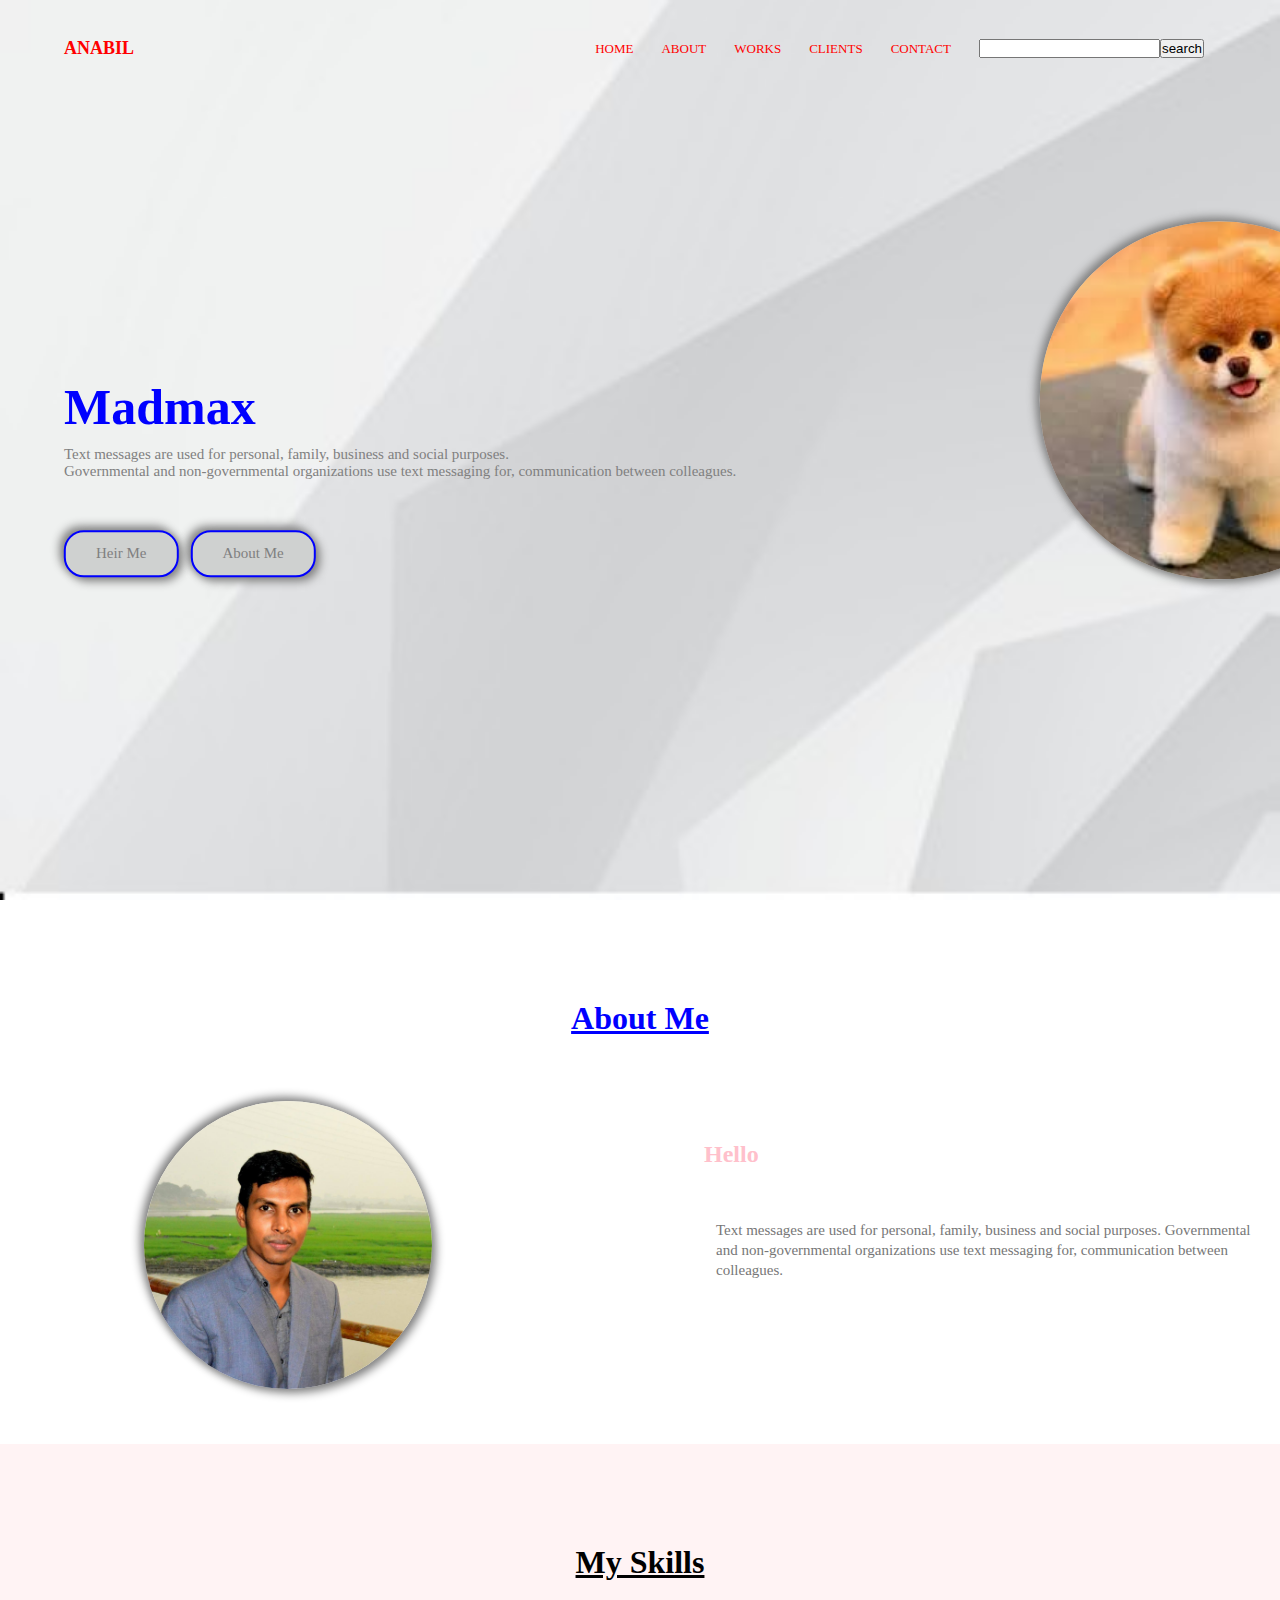
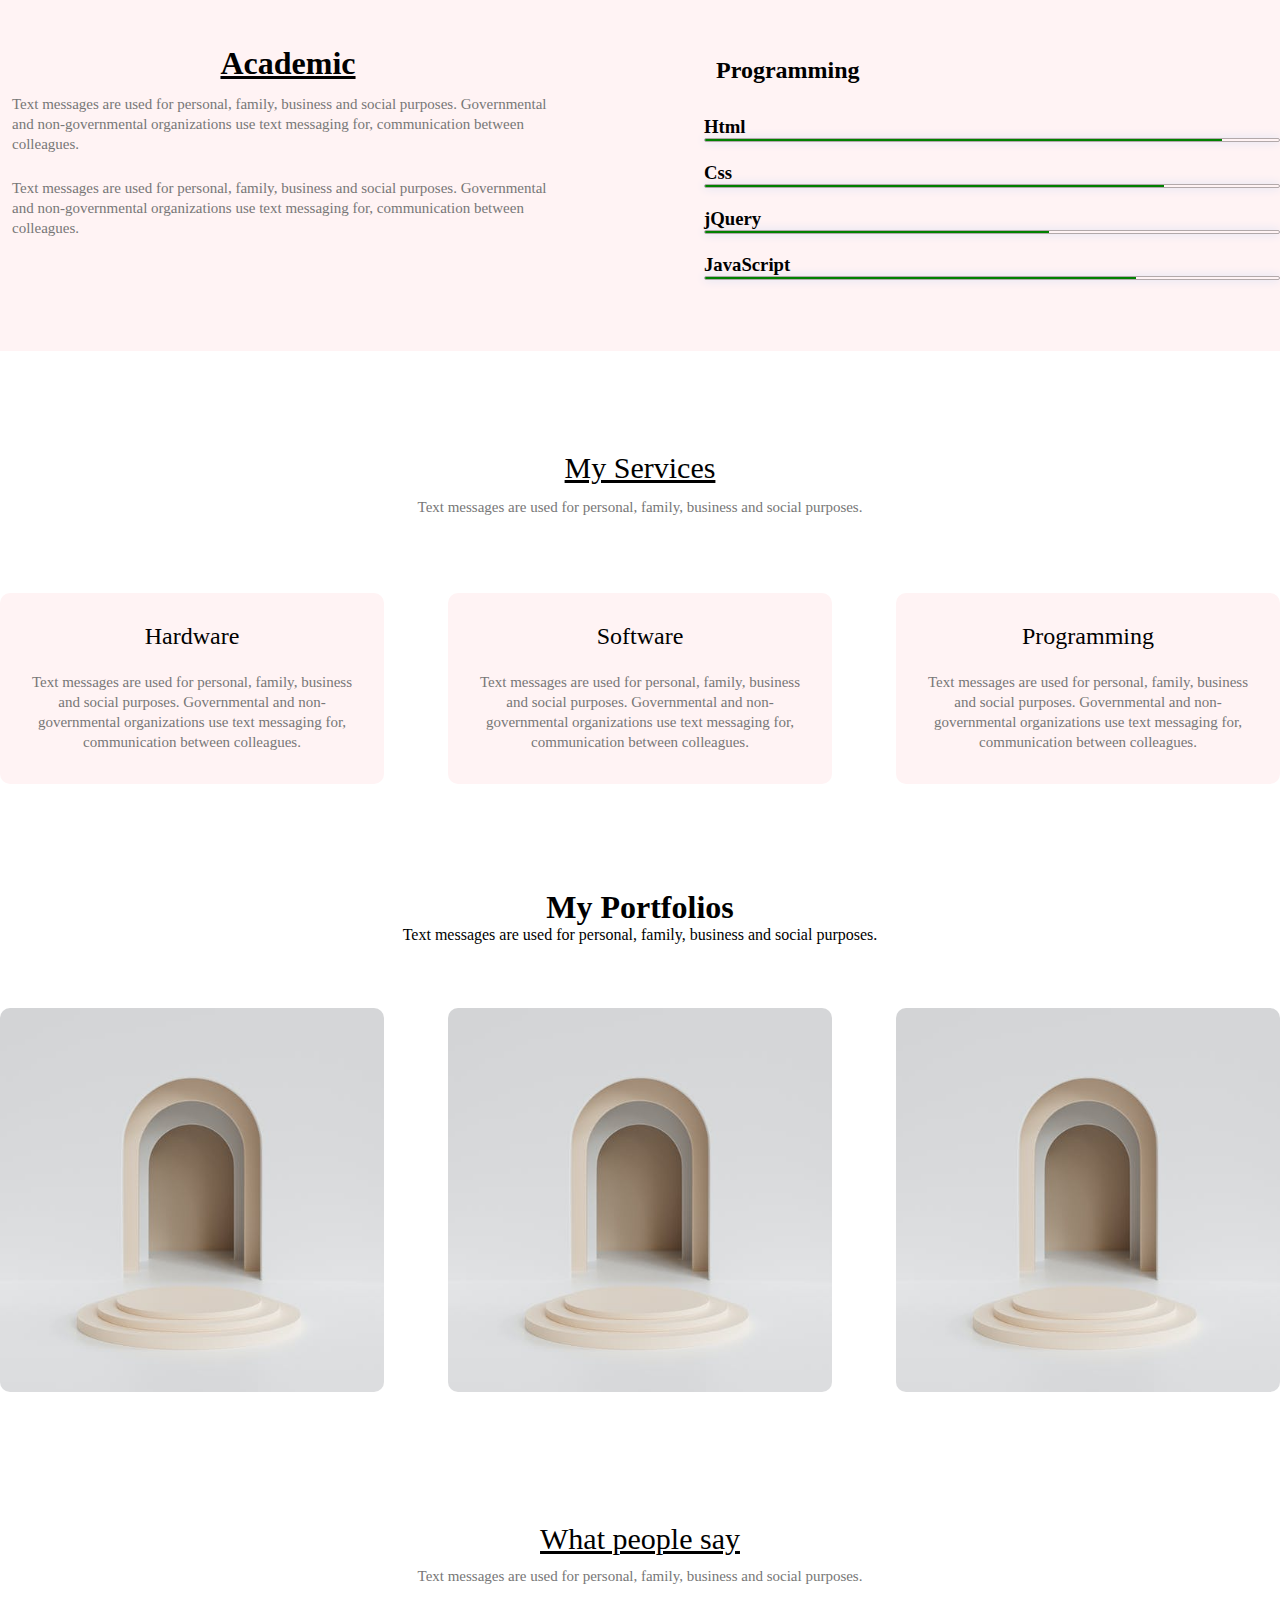
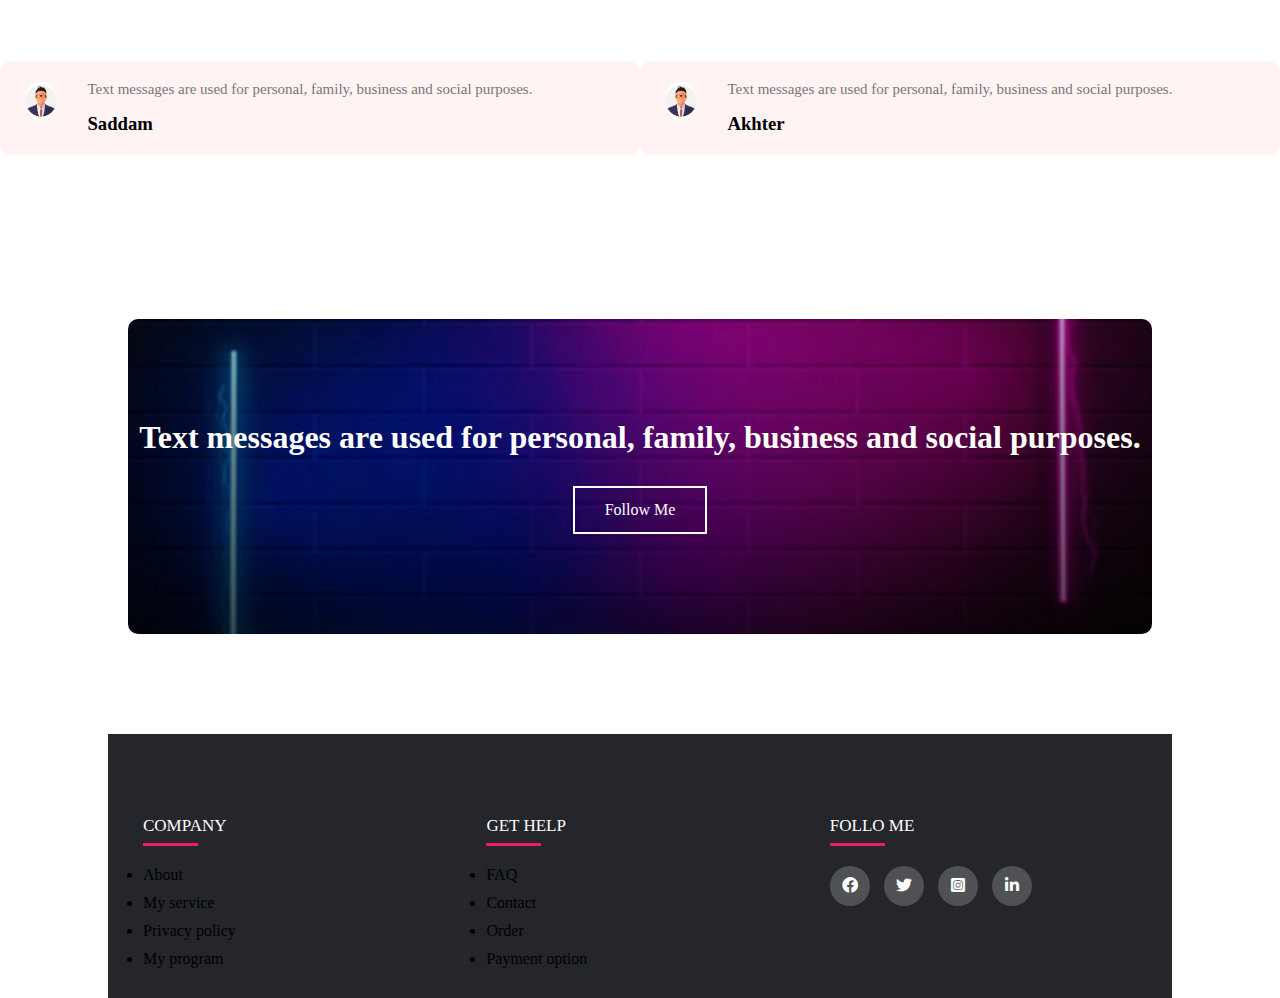
<file: index.html>
<!DOCTYPE html>
<html lang="en">
<head>
	<meta charset="UTF-8">
	<meta name="viewport" content="width=device-width, initial-scale=1.0">
	<title>Document</title>
	<title>Anabil portfolio</title>
<link rel="stylesheet" type="text/css" href="style.css">
<link rel="stylesheet" type="text/css" href="https://cdnjs.cloudflare.com/ajax/libs/font-awesome/6.0.0-beta3/css/all.min.css">
</head>

<body>
	<div class="header">
		<nav>
			<h3>Anabil</h3>
			<div class="navmenu">
				<ul>
					<li><a href="">Home</a></li>
					<li><a href="">About</a></li>
					<li><a href="">Works</a></li>
					<li><a href="">Clients</a></li>
					<li><a href="">Contact</a></li>
					<li><input type="text" name="search"><input type="submit" name="submit" value="search"></li>
				</ul>
				
			</div>

			<!--Profile Image. You can change this immage-->

			<img src="bg1.jpg" class="profile-image">
		</nav>
		<div class="titledes">
			<h1>Madmax</h1>
			<p>Text messages are used for personal, family, business and social purposes. <br>Governmental and non-governmental organizations use text messaging for, communication between colleagues.</p>
			<a href="#">Heir Me</a> &nbsp; <a href="#">About Me</a>

			
		</div>
		
	</div>
	<!---About Me-->
	<div class="About-Me">
		<h1>About Me</h1>
		<div class="row">
			<div class="about-me-col">
				<img src="ab.jpg">
				
			</div>
			<div class="about-me-col">
				<h2>Hello</h2>
				<p>Text messages are used for personal, family, business and social purposes. Governmental and non-governmental organizations use text messaging for, communication between colleagues.</p>
			</div>
		</div>
	</div>

	<div class="skills">
		<h1>My Skills</h1>
		<div class="row">
			<div class="skill-col">
				<h1>Academic</h1>
				<p>Text messages are used for personal, family, business and social purposes. Governmental and non-governmental organizations use text messaging for, communication between colleagues.</p>
				<p>Text messages are used for personal, family, business and social purposes. Governmental and non-governmental organizations use text messaging for, communication between colleagues.</p>
			</div>
			<div class="skill-col">
				<h2>Programming</h2>
				<ul>
					<li> 
						<h3>Html<h3> <span class="bar"><span class="html"></span></span>
					</li>
					<li> 
						<h3>Css<h3> <span class="bar"><span class="css"></span></span>
					</li>
					<li> 
						<h3>jQuery<h3> <span class="bar"><span class="jQuery"></span></span>
					</li>
					<li> 
						<h3>JavaScript<h3> <span class="bar"><span class="JavaScript"></span></span>
					</li>
				</ul>
				
			</div>
			
		</div>
	</div>
	<div class="services">
		<h1>My Services</h1>
		<p>Text messages are used for personal, family, business and social purposes.</p>
		<div class="row">
			<div class="service-column">
				<h2>Hardware</h2>
				<p>Text messages are used for personal, family, business and social purposes. Governmental and non-governmental organizations use text messaging for, communication between colleagues.</p>
			</div>
			<div class="service-column">
				<h2>Software</h2>
				<p>Text messages are used for personal, family, business and social purposes. Governmental and non-governmental organizations use text messaging for, communication between colleagues.</p>
			</div>
				<div class="service-column">
				<h2>Programming</h2>
				<p>Text messages are used for personal, family, business and social purposes. Governmental and non-governmental organizations use text messaging for, communication between colleagues.</p>
			</div>
			
		</div>
	</div>

	<div class="portfolios">
		<h1>My Portfolios</h1>
		<p>Text messages are used for personal, family, business and social purposes.</p>
		<div class="row">
			<div class="portfolios-col">
				<img src="bg5.jpg">
				<div class="overlay">
					<h3>CSS & html</h3>
				</div>
			</div>
			<div class="portfolios-col">
				<img src="bg5.jpg">
				<div class="overlay">
					<h3>CSS & html</h3>
				</div>
			</div>
			<div class="portfolios-col">
				<img src="bg5.jpg">
				<div class="overlay">
					<h3>CSS & html</h3>
				</div>
			</div>
			
		</div>
	</div>
	<div class="testimoial">
		<h1>What people say</h1>
		<p>Text messages are used for personal, family, business and social purposes.</p>
		
		<div class="row">
			<div class="testimoial-coll">
				<img src="pro1.jpg">
				<div><p>Text messages are used for personal, family, business and social purposes.</p>
					<h3>Saddam</h3></div>
			</div>
			<div class="testimoial-coll"><img src="pro1.jpg">
				<div><p>Text messages are used for personal, family, business and social purposes.</p>
					<h3>Akhter</h3>
				</div>
				
			</div>
			

		</div>
	</div>
	<div class="call-to-action"><h1>Text messages are used for personal, family, business and social purposes.</h1>
		<a href="#">Follow Me</a></div>


		<div class="footer">
		<div class="row">
			<div class="footer-col">
			<h1>Company</h1>
			<ul>
				<li>About</li>
				<li>My service</li>
				<li>Privacy policy</li>
				<li>My program</li>
			</ul>
		    </div>	
				<div class="footer-col">
					<h1>Get help</h1>
				<ul>
				  <li>FAQ</li>
				  <li>Contact</li>
				  <li>Order</li>
				  <li>Payment option</li>
				</ul>
				</div>	

			    <div class="footer-col">
				<h1>Follo Me</h1>
			       
			      <div class="social-media">

				  <a href="#"><li class="fab fa-facebook"></li></a>
				  <a href="#"><li class="fab fa-twitter"></li></a>
				  <a href="#"><li class="fab fa-instagram-square"></li></a>
				  <a href="#"><li class="fab fa-linkedin-in"></li></a>

				</div>

			</div>	
		</div>	
		</div>


	
</body>
</html>
</file>
<file: style.css>
*{
	margin: 0;
	padding: 0;
}
.header{
	min-height: 100vh;
	widows: 100%;
	background-image: url("bg3.jpg");
	background-position: center;
	background-size: cover;
	position: relative;
}

nav{
	display: flex;
	padding: 3% 5%;
	justify-content: space-between;
	align-items: center;

}
nav h3{
	color: red;
	font-family: Cursive;
	font-size: 18px;
	text-transform: uppercase;
}
.navmenu{
	flex: 1;
	text-align: right;

}
.navmenu ul li{
	list-style: none;
	display: inline-block;
	margin: 0px 12px;
	position: relative;

}
.navmenu ul li a{
	text-decoration: none;
	color: red;
	font-size: 13px;
	font-family: Cursive;

	text-transform: uppercase;
}
.navmenu ul li::after {
	content: '';
	width: 0px;
	height: 5px;
	background: green;
	display: block;
	margin: auto;
	position: absolute;
	bottom: -5px;
	transition: .4s;
}
.navmenu ul li:hover::after{
	width: 100%;
}
.profile-image{
	width: 28%;
	position: absolute;
	border-radius: 1200px;
	box-shadow: 4px 4px 10px grey,
				-4px -4px 10px grey;
	top: 250px;
	left: 950px;	
	transform: translate(25%, -8%);
}
.titledes{
	width: 80%;
	color: blue;
	position: absolute;
	top: 50%;
	left: 29%;
	transform: translate(-30%, -30%)
}
.titledes h1{
	font-size: 50px;
	font-family: Cursive;

}
.titledes p{
	margin: 10px 0 40px;
	font-family: Cursive;
	font-size: 15px;
	color: grey;
}
.titledes a{
	display: inline-block;
	text-decoration: none;
	border: 2px solid blue;
	border-radius: 20px;
	background: #cfd1d0;
	box-shadow: 4px 4px 10px grey,
				-4px -4px 10px grey;
				

	position: relative;
	cursor: pointer;
	margin: 10px 0 40px;
	font-family: Cursive;
	font-size: 15px;
	color: grey;
	padding: 13px 30px;

}
.titledes a:hover{
	background: green;
	border: 2px solid  #ff9900;
	border-radius: 20px;
	transition: 0.5s;

}

@media(max-width: 700px){
	.titledes{
		width: 90%;
		color: white;
		position: absolute;
		top: 50%;
		left: 50%;
		transform: translate(-50%, -50%);
		text-align: center;


	}
}
/*------About------*/
.row{
	display: flex;
	margin-top: 5%;
	justify-content: space-between;
}

.About-Me{
	widows: 80%;
	margin: auto;
	font-family: Cursive;
	text-align: center;
	padding-top: 100px;

}
.About-Me h1{
	text-decoration: underline;
	color: blue;

}
.about-me-col{
	flex-basis: 45%;
	border-radius: 10px;
	margin-bottom: 4%;
}
.about-me-col img{
	width: 50%;
	border-radius: 50%;
	box-shadow: 4px 4px 10px grey,
				-4px -4px 10px grey;

}
.about-me-col h2{
	font-family: Cursive;
	margin-top: 40px;
	margin-bottom: 40px;
	text-align: left;
	color: pink;

}
.about-me-col p{
	font-family: Cursive;
	color: #777;
	font-size: 15px;
	font-weight: 300;
	line-height: 20px;
	padding: 12px;
	text-align: left;

	
}
@media(max-width: 700px){
	.row{
		flex-direction: column;

	}
}
/*----My Skill Section---*/

.skills{
	widows: 80%;
	margin: auto;
	font-family: Cursive;
	background: #FFF3F4;
	padding-top: 100px;
}
.skills h1{
	text-align: center;

	text-decoration: underline;
}
.skill-col{
	flex-basis: 45%;
	border-radius: 10px;
	margin-bottom: 4%;
}
.skill-col h2{
	margin-bottom: 15px;
	text-align: left;
	padding: 12px;

}
.skill-col p{
	color: #777;
	font-size: 15px;
	font-weight: 300;
	line-height: 20px;
	padding: 12px;
	text-align: left;

}
.skill-col li{
	list-style: none;
	margin: 20px 0;

}
.skill-col .bar{
	display: block;
	height: 2px;
	border: 1px solid rgba(0, 0, 0, 0.3);
	border-radius: 4px;
	overflow: hidden;
	
	box-shadow: 0 0 10px #D4DEF2;
}
.skill-col .bar span{
	height: 3px;
	float: left;

	background: green;
}
.html{
	width: 90%;
	animation: html 2s;
}
.css{
	width: 80%;
	animation: css 2s;
}
.jQuery{
	width: 60%;
	animation: jQuery 2s;
}
.JavaScript{
	width: 75%;
	animation: JavaScript 2s;
}
@keyframes html {
	0%{
		width: 0%;
	}
	100%{
		width: 90%;
	}
}
@keyframes css {
	0%{
		width: 0%;
	}
	100%{
		width: 80%;
	}
}
@keyframes jQuery {
	0%{
		width: 0%;
	}
	100%{
		width: 60%;
	}
}
@keyframes JavaScript {
	0%{
		width: 0%;
	}
	100%{
		width: 75%;
	}
}



/*-----Service----*/

.services{
	widows: 80%;
	margin: auto;
	font-family: Cursive;
	padding-top: 100px;
	text-align: center;

}
.services h1{
	font-size: 30px;
	text-decoration: underline;
	font-weight: 300;
}
.services p{
	color: #777;
	font-size: 15px;
	line-height: 20px;
	padding: 12px;
}
.service-column{
	flex-basis: 30%;
	background: #FFF3F4;
	border-radius: 10px;
	margin-bottom: 5px;
	padding: 20px 12px;
	box-sizing: border-box;
}
.service-column h2{
	text-align: center;
	font-weight: 300;
	margin: 10px;
}
.service-column:hover{
	box-shadow: 0 0 20px 0 rgba(0, 0, 0, 0.3);
}

/*-----portfolios----*/



.portfolios{
	widows: 80%;
	margin: auto;
	font-family: Cursive;
	padding-top: 100px;
	text-align: center;
}
.portfolios-col{
	flex-basis: 30%;
	border-radius: 10px;
	margin-bottom: 30px;
	position: relative;
	overflow: hidden;
}
.portfolios-col img{
	width: 100%;
	display: block;
}
.overlay{
	background: transparent;
	width: 100%;
	height: 100%;
	position: absolute;

	top: 0;
	left: 0;
	transition: 1s;
}
.overlay:hover{
	background: rgba(225, 0, 0, 0.5);

}
.overlay h3{
	width: 100%;
	font-weight: 500;
	color: white;
	font-size: 25px;
	bottom: 0;
	left: 50%;
	transform: translateX(-50%);
	position: absolute;
	opacity: 0;
	transition: 1s;
}
.overlay:hover h3{
	bottom: 49%;
	opacity: 1;

}
/*------testimoial-----*/

.testimoial{
	widows: 80%;
	margin: auto;
	font-family: Cursive;
	padding-top: 100px;
	text-align: center;
}
.testimoial h1{
	font-size: 30px;
	text-decoration: underline;
	font-weight: 300;

}
.testimoial p{
	color: #777;
	font-size: 15px;
	font-weight: 300;
	font-height: 20px;
	padding: 12px;
}
.testimoial-coll{
	flex-basis: 401%;
	border-radius: 10px;
	margin-bottom: 5%;
	text-align: left;
	background: #FFF3F4;
	padding: 20px;
	cursor: pointer;
	display: flex;
}
.testimoial-coll img{
	height: 40px;
	margin-left: 5px;
	margin-right: 30px;
	border-radius: 50%;
}
.testimoial-coll p{
	padding: 0;
}
.testimoial-coll h3{
	margin-top: 15px;
	text-align: left;
}
@media(max-width: 700px){
	.testimoial-coll img{
		margin: 0;
		margin-left: 15px;
	}
	.testimoial-coll p{
	font-size: 15px;
}
.testimoial-coll h3{
	margin-top: 15px;
	text-align: left;
	font-size: 20px;
}
}
/*------call-to-action-----*/

.call-to-action{
	width: 80%;
	margin:100px auto;
	background-image: linear-gradient(rgba(0, 0, 0, 0.3), rgba(0, 0, 0, 0.7)), url("call.jpg");
	background-position: center;
	background-size: cover;
	border-radius: 10px;
	text-align: center;

	padding: 100px 0;
}
.call-to-action h1{
	color: white;
	margin-bottom: 30px;
	padding: 0;

}
.call-to-action a{
	display: inline-block;
	text-decoration: none;
	color: white;
	border: 2px solid white;
	padding: 13px 30px;
	font-size: ;
	background: transparent;
	position: relative;
	cursor: pointer;
}
.call-to-action a:hover{
	background: green;
	border: 2px solid black;
	transition: 0.8s;
}
@media (max-width: 700px){
.call-to-action h1{
		font-size: 15px;
	}
	}



/*----footer----*/

.footer{
		width: 80%;
		background: #24262B;
		margin: auto;
		padding: 30px 20px;
	}
.footer-col{
		width: 30%;
		padding: 0 15px;

	}
.footer-col h1{
		font-size: 17px;
		color: white;
		text-transform: uppercase;
		margin-bottom: 30px;
		font-weight: 500;
		position: relative;

	}
.footer-col h1::after{
	content: '';
	position: absolute;
	left: 0;
	bottom: -10px;
	background-color: #E91E63;
	height: 3px;
	box-sizing: border-box;
	width: 55px;
}
.footer-col ul li:not(:last-child){
	margin-bottom: 10px;
}

.footer-col ul li a{
	font-size: 15px;
	text-transform: uppercase;
	color: white;
	text-decoration: none;
	display: block;
	transition: all 0.5s ease;
}

.footer-col ul li a:hover{
	padding-left: 8px;
	color: #ffe;

}

.footer-col .social-media a{
	display: inline-block;
	height: 40px;
	width: 40px;
	background-color: rgba(255, 255, 255, 0.2);
	margin: 0 10px 10px 0;
	text-align: center;
	border-radius: 50%;
	line-height: 40px;
	color: white;
}
.footer-col .social-media a:hover{
	color: white;
}
</file>
